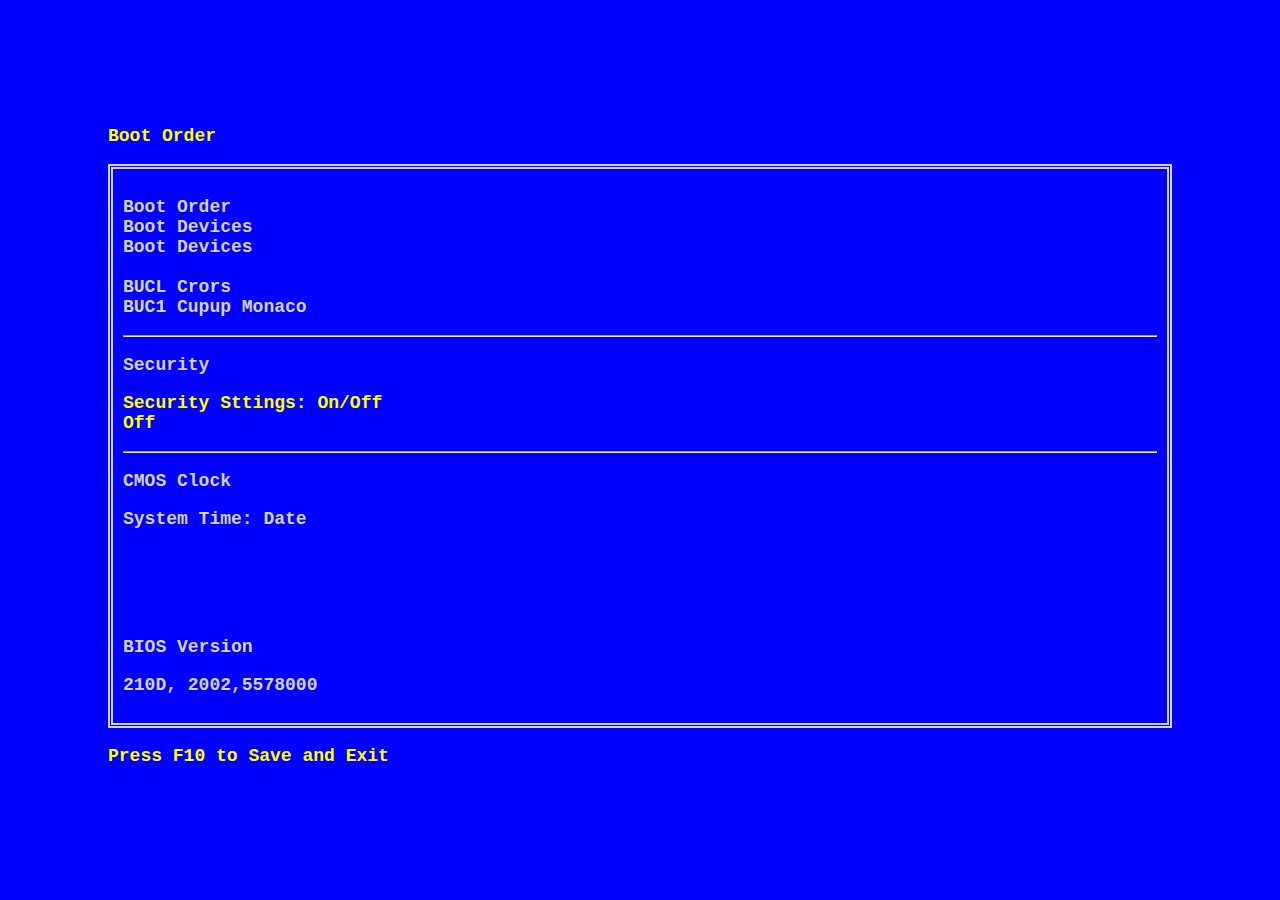
<file: bios.html>
<!DOCTYPE html>
<html lang="en">
<head>
    <meta charset="UTF-8">
    <meta name="viewport" content="width=device-width, initial-scale=1.0">
        <link rel="stylesheet" href="styles.css">
    <title>BIOS SCREEN</title>
</head>
<body>
    <div>
        <p class="colored">Boot Order</p>
        <div class="container">
            <div>
                <p>Boot Order <br>Boot Devices <br>Boot Devices<br><br>BUCL Crors
                <br>BUC1 Cupup Monaco</p>
            </div>
            <hr>
            <div>
                <p>Security<br>
                <p class="colored">Security Sttings:  On/Off <br>Off</p>
            </div>
            <hr>
            <div>
                <p>CMOS Clock</p>
                <p>System Time: Date</p>
                <br>
                <br>
                <br>
                <br>
                <p>BIOS Version</p>
                <p>210D, 2002,5578000</p>
            </div>
        </div>
            <p class="colored">Press F10 to Save and Exit</p>
    </div>
</body>
</html>
</file>
<file: styles.css>
body{
    background-color: blue;
    padding: 100px;
}
p{
    font-family: 'Courier New', Courier, monospace;
    color: lightgrey;
    font-size: large;
    font-weight: bolder;
}
.container{
    margin: auto;
    border: 5px solid lightgrey;
    border-style: double;
    padding:10px;
}
.colored{
    color:yellow
}
.off {
    display: flex;
    float: initial;
}
</file>
